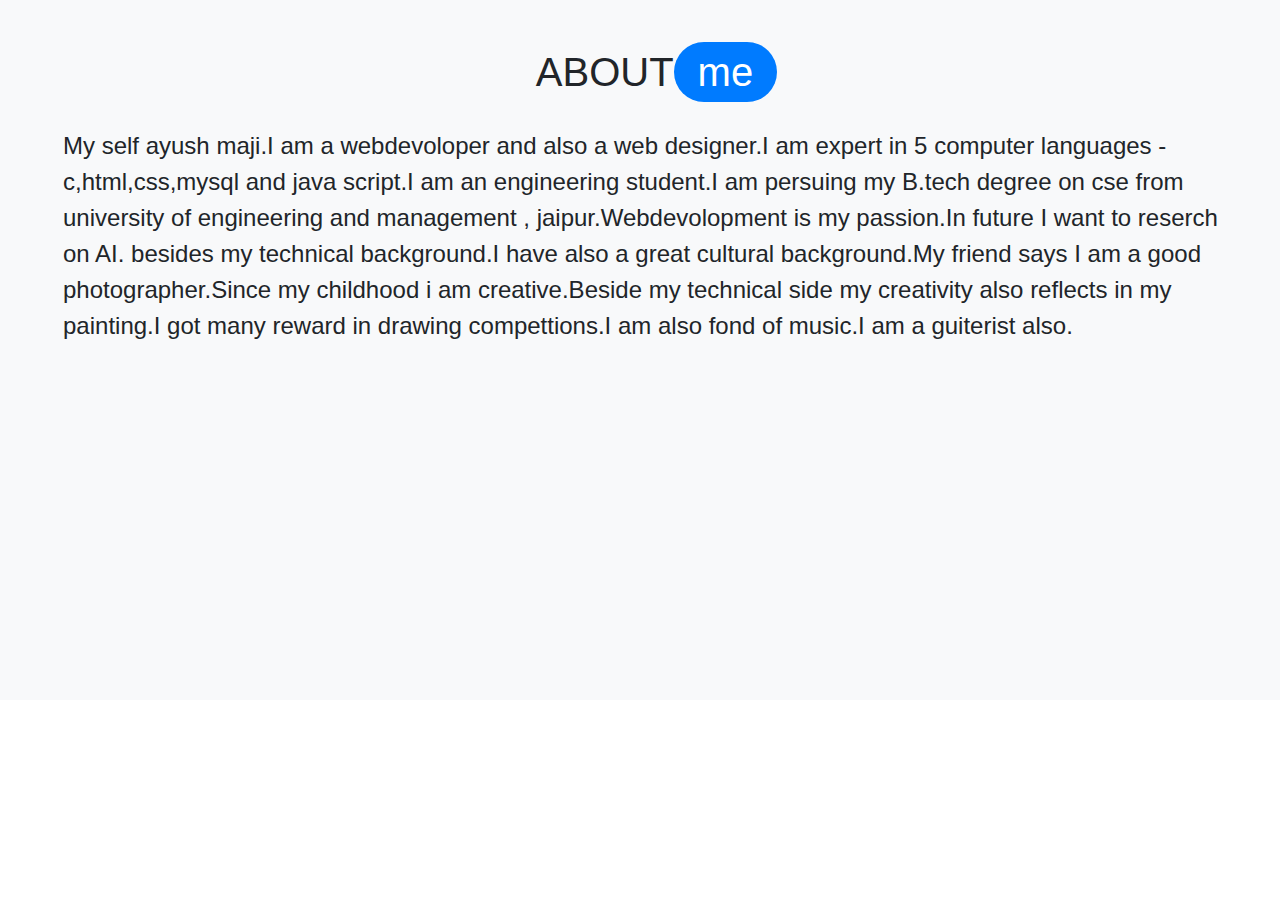
<file: about-me.html>
<!DOCTYPE html>
<html>
<head>
	<title>about me</title>


<meta name="viewport" content="width=device-width, initial-scale=1">
 <!-- Latest compiled and minified CSS -->
<link rel="stylesheet" href="https://maxcdn.bootstrapcdn.com/bootstrap/4.4.1/css/bootstrap.min.css">

<!-- jQuery library -->
<script src="https://ajax.googleapis.com/ajax/libs/jquery/3.4.1/jquery.min.js"></script>

<!-- Popper JS -->
<script src="https://cdnjs.cloudflare.com/ajax/libs/popper.js/1.16.0/umd/popper.min.js"></script>

<!-- Latest compiled JavaScript -->
<script src="https://maxcdn.bootstrapcdn.com/bootstrap/4.4.1/js/bootstrap.min.js"></script>

        <link rel="stylesheet" href="css/style.css" type="text/css" media="screen"/>
    <script src="js/cufon.js"></script>

   

</head>
<body>


<section style="background: #e6ecff;height:700px" class="container-fluid bg-light">





    


    <div class="col-xl-12 clo-lg-12 col-md-12 col-sm-12 col-12 pl-5 pt-5">
      
    
        <h1 class="text-center">ABOUT<mark class="badge-primary badge-pill text-white">me</mark></h1>
        <br>

        <p class="text-left" style="font-size:24px;font-family: ">
          My self ayush maji.I am a webdevoloper and also a web designer.I am expert in 5 computer languages - c,html,css,mysql and java script.I am an engineering student.I am persuing my B.tech degree on cse from university of engineering and management , jaipur.Webdevolopment is my passion.In future I want to  reserch on AI.
           besides my technical background.I have also a great cultural background.My friend says I am a good photographer.Since my childhood i am creative.Beside my technical side my creativity also reflects in my painting.I got many reward in drawing compettions.I am also fond of music.I am a guiterist also.  
</p> 

      </div>

      <!--///////////////about2////////////-->

   </div>



</section>



</body>
</html>
</file>
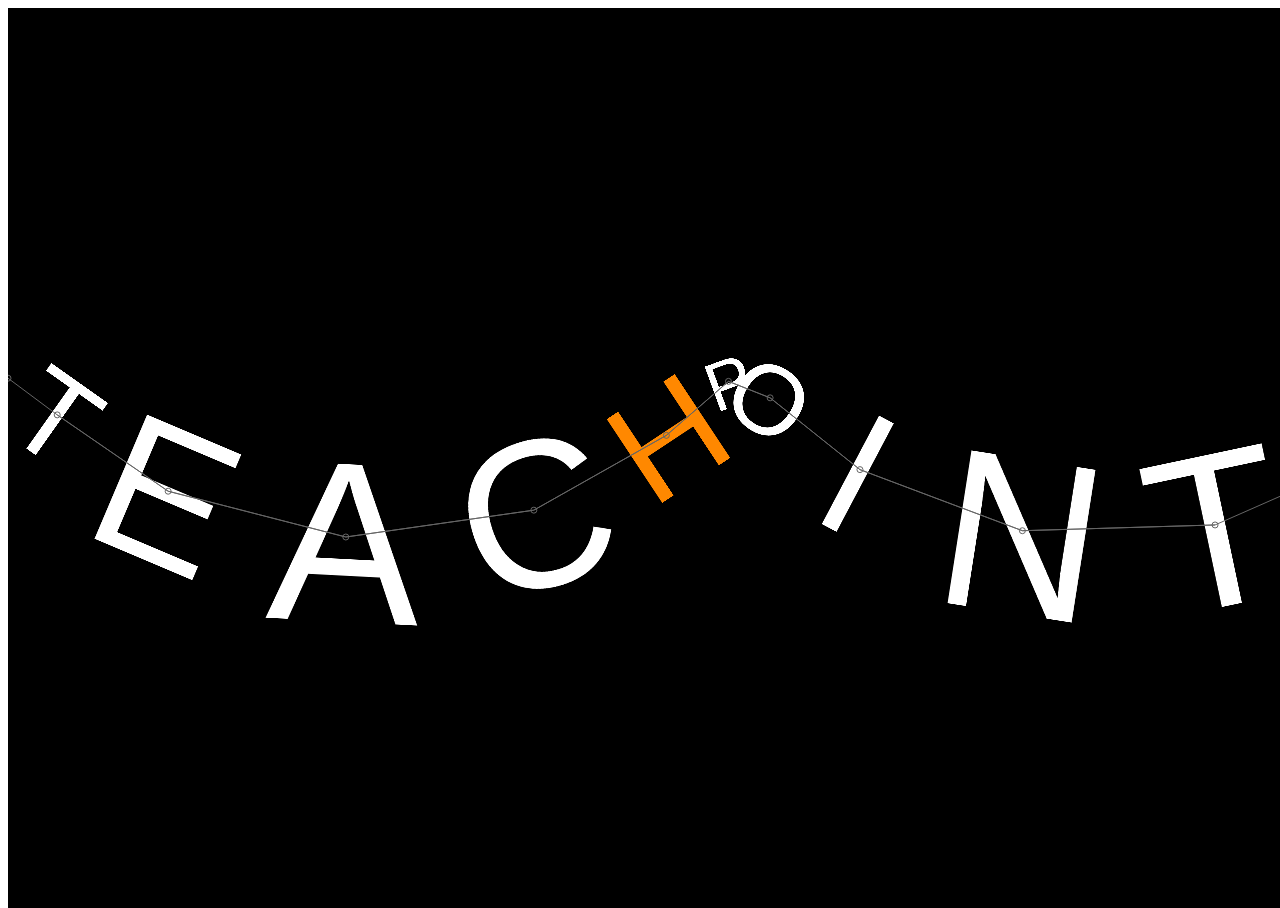
<file: animation sentance.html>
<!DOCTYPE html>
<html lang="en">
<head>
    <meta charset="UTF-8">
    <title>expand text</title>

    <style type="text/css">
    	   
    .teachpoint
    {
	position:absolute;
	top: 2px
	margin: 0;
	padding: 0;
	width:100%;
	height:100%;
	overflow: hidden;
	touch-action: none;
	content-zooming: none;
	 background:black;
	

     
}

canvas {
	position:absolute;
	width: 100%;
	height:100%; 
	user-select: none;
	 
}
    
    </style>
</head>
<body>
	
	<section class="AY">
	<div class="teachpoint ">
    <script>
    
    "use strict";
{
	const txt = 'TEACHPOINT';
	const viscosity = 0.005;
	const stiffness = 0.99;
	class Point {
		constructor (i, x, y) {
			this.c = null;
			this.x0 = x;
			this.y0 = y;
			this.x = x + Math.sin(i) * 100;
			this.y = y + Math.cos(i) * 100;
			this.vx = 0.0;
			this.vy = 0.0;
			this.a = 0.0;
			this.s = 0.0;
			this.p0 = this;
			this.p1 = this;
			this.t = 0;
		}
		texture (c, color) {
			this.c = document.createElement("canvas");
			const ctx = this.c.getContext("2d");
			this.c.width = this.c.height = 400;
			ctx.font = "500px Arial Black, Arial";
			ctx.fillStyle = color;
			ctx.textAlign = "center";
			ctx.fillText(c, 200, 385);
		}
		drawSegment() {
			ctx.beginPath();
			ctx.strokeStyle = "#666";
			ctx.moveTo(this.p0.x, this.p0.y);
			ctx.lineTo(this.x, this.y);
			ctx.lineTo(this.p1.x, this.p1.y);
			ctx.stroke();
			ctx.beginPath();
			ctx.arc(this.x, this.y, 3, 0, 2 * Math.PI);
			ctx.stroke();
		}
		draw () {
			const fx = (this.x0 - this.x) * viscosity;
			const fy = (this.y0 - this.y) * viscosity;
			this.vx *= stiffness;
			this.vy *= stiffness;
			this.vx += fx;
			this.vy += fy;
			this.x += this.vx;
			this.y += this.vy;
			if (this.c !== null) {
				ctx.beginPath();
				ctx.save();
				ctx.translate(this.x, this.y);
				const dy = this.p1.x - this.p0.x;
				const dx = this.p1.y - this.p0.y;
				this.a = Math.atan2(dx, dy);
				this.s = Math.sqrt(dy * dy + dx * dx) / 2;
				ctx.rotate(this.a);
				ctx.drawImage(this.c, -this.s * 0.5, -this.s * 0.5, this.s, this.s);
				ctx.restore();
			}
		}
	}
	const points = [];
	const canvas = {
		init() {
			this.elem = document.createElement("canvas");
			document.body.appendChild(this.elem);
			this.resize();
			window.addEventListener("resize", () => this.resize(), false);
			return this.elem.getContext("2d");
		},
		resize() {
			this.width = this.elem.width = this.elem.offsetWidth;
			this.height = this.elem.height = this.elem.offsetHeight;
			let x = 0;
			const sx = this.width / (txt.length + 1);
			for (const p of points) {
				p.x0 = x;
				p.y0 = canvas.height / 2;
				x += sx;
			}
		}
	};
	const ctx = canvas.init();
	ctx.imageSmoothingEnabled = true;
	const pointer = {
		x: 0,
		y: 0,
		dx: 0,
		dy: 0,
		drag: null,
		over: null,
		down(e, touch) {
			this.move(e, touch);
			if (this.over) {
				this.dx = this.x - this.over.x;
				this.dy = this.y - this.over.y;
				this.drag = this.over;
				canvas.elem.style.cursor = "move";
			}
		},
		up(e, touch) {
			this.drag = null;
			canvas.elem.style.cursor = "default";
		},
		move(e, touch) {
			const pointer = touch ? e.targetTouches[0] : e;
			this.x = pointer.clientX;
			this.y = pointer.clientY;
			this.over = null;
			if (this.drag === null) {
				for (const p of points) {
					const dx = this.x - p.x;
					const dy = this.y - p.y;
					const d = Math.sqrt(dx * dx + dy * dy);
					if (d < p.s * 0.5) {
						canvas.elem.style.cursor = "pointer";
						this.over = p;
						break;
					} else {
						canvas.elem.style.cursor = "default";
					}
				}
			}
		},
		init() {
			window.addEventListener("mousedown", e => this.down(e, false), false);
			window.addEventListener("touchstart", e => this.down(e, true), false);
			window.addEventListener("mousemove", e => this.move(e, false), false);
			canvas.elem.addEventListener("touchmove", e => this.move(e, true), false);
			window.addEventListener("mouseup", e => this.up(e, false), false);
			window.addEventListener("touchend", e => this.up(e, true), false);
		}
	};
	{
		let x = 0;
		const sx = canvas.width / (txt.length + 1);
		for (let i = 0; i < txt.length + 2; i++) {
			points.push(new Point(i, x, canvas.height / 2));
			x += sx;
		}
		for (let i = 1; i < txt.length + 1; i++) {
			const p = points[i];
			p.p0 = points[i - 1];
			p.p1 = points[i + 1];
			p.s = sx;
			p.texture(txt.charAt(i - 1), i === 5 ? "#f80" : "#fff");
		}
	}
	const run = () => {
		requestAnimationFrame(run);
		ctx.clearRect(0, 0, canvas.width, canvas.height);
		for (const p of points) {
			if (pointer.drag === p) {
				p.x = pointer.x - pointer.dx;
				p.y = pointer.y - pointer.dy;
			}
			p.draw();
		}
		for (const p of points) {
			p.drawSegment();
		}
	}
	pointer.init();
	run();	
}
    
    
    
    
    </script>
    </div>
</section>
</body>
</html>
</file>
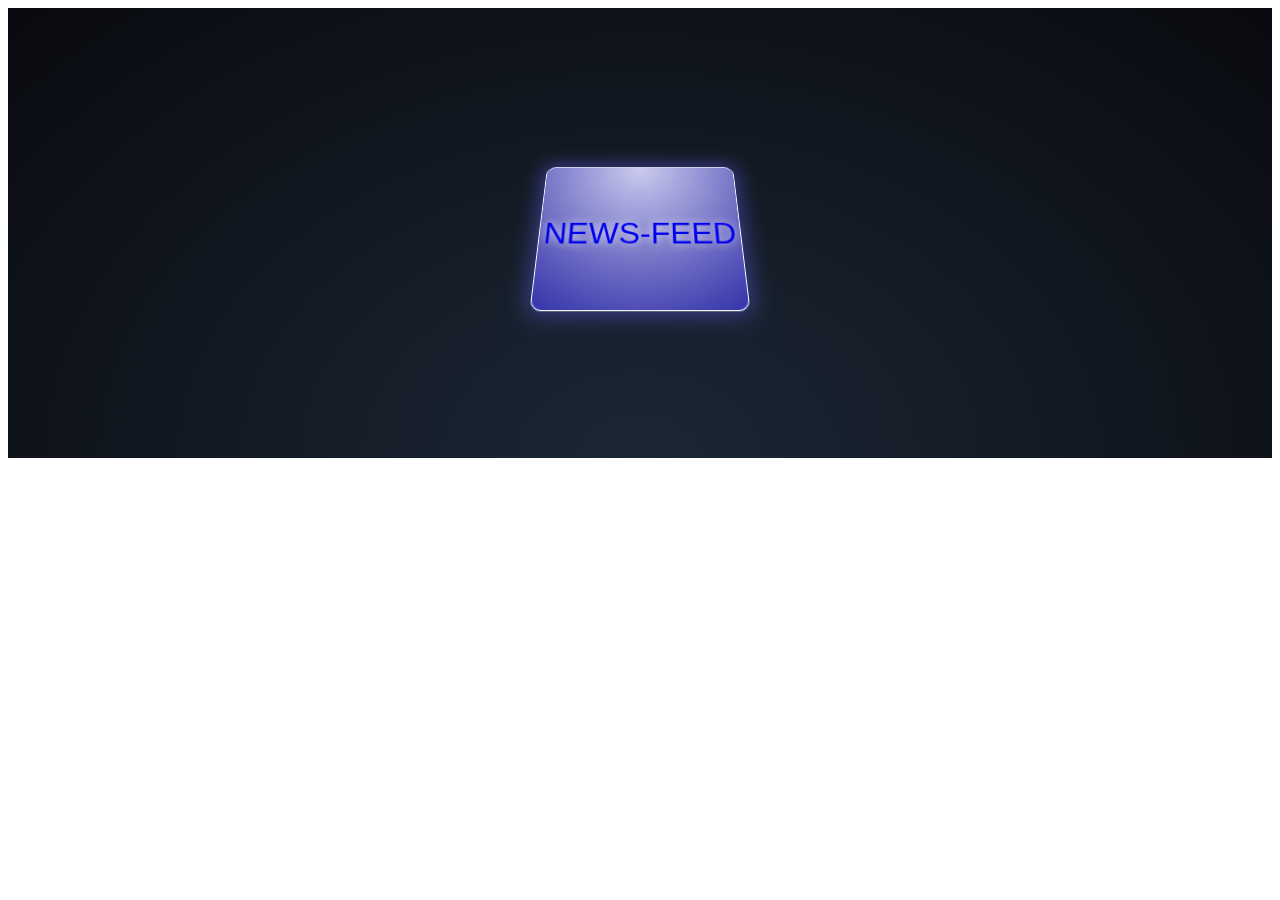
<file: botum.html>
<!DOCTYPE html>
<html>
<head>
	<title></title>
	<style type="text/css">
     .ptlu
      {
  font-family: 'Raleway', sans-serif;
  background-image: radial-gradient(circle at center, #899Dc4, #495D84);
  background-size: cover;
  background-repeat: no-repeat;
  height:50vh;
  overflow: hidden;
  display: -webkit-box;
  display: flex;
  -webkit-box-pack: center;
          justify-content: center;
  -webkit-box-align: center;
          align-items: center;
  background: radial-gradient(ellipse at bottom, #1b2735, #090a0f);
  font-weight: 300;
}

.all {
  display: -webkit-box;
  display: flex;
  -webkit-perspective: 10px;
          perspective: 10px;
  -webkit-transform: perspective(300px) rotateX(20deg);
          transform: perspective(300px) rotateX(20deg);
  will-change: perspective;
  -webkit-perspective-origin: center center;
          perspective-origin: center center;
  -webkit-transition: all 1.3s ease-out;
  transition: all 1.3s ease-out;
  -webkit-box-pack: center;
          justify-content: center;
  -webkit-transform-style: preserve-3d;
          transform-style: preserve-3d;
}

.all:hover {
  -webkit-perspective: 1000px;
          perspective: 1000px;
  -webkit-transition: all 1.3s ease-in;
  transition: all 1.3s ease-in;
  -webkit-transform: perspective(10000px) rotateX(0deg);
          transform: perspective(10000px) rotateX(0deg);
}
.all:hover .text {
  opacity: 1;
}
.all:hover > div {
  opacity: 1;
  -webkit-transition-delay: 0s;
          transition-delay: 0s;
}
.all:hover .explainer {
  opacity: 0;
}

.left, .center, .right, .lefter, .righter {
  width: 200px;
  height: 150px;
  -webkit-transform-style: preserve-3d;
          transform-style: preserve-3d;
  border-radius: 10px;
  border: 1px solid #fff;
  box-shadow: 0 0 20px 5px rgba(100, 100, 255, 0.4);
  opacity: 0;
  -webkit-transition: all .3s ease;
  transition: all .3s ease;
  -webkit-transition-delay: 1s;
          transition-delay: 1s;
  position: relative;
  background-position: center center;
  background-size: contain;
  background-repeat: no-repeat;
  background-color: #58d;
  cursor: pointer;
  background-blend-mode: color-burn;
}
.left:hover, .center:hover, .right:hover, .lefter:hover, .righter:hover {
  box-shadow: 0 0 30px 10px rgba(100, 100, 255, 0.6);
  background-color: #ccf;
}

.text {
  -webkit-transform: translateY(30px);
          transform: translateY(30px);
  opacity: 0;
  -webkit-transition: all .3s ease;
  transition: all .3s ease;
  bottom: 0;
  left: 5px;
  position: absolute;
  will-change: transform;
  color: #fff;
  text-shadow: 0 0 5px rgba(100, 100, 255, 0.6);
}

.lefter {
  -webkit-transform: translateX(-60px) translateZ(-50px) rotateY(-10deg);
          transform: translateX(-60px) translateZ(-50px) rotateY(-10deg);
  background-image: url(https://cdn3.iconfinder.com/data/icons/other-icons/48/organization-512.png);
}

.left {
  -webkit-transform: translateX(-30px) translateZ(-25px) rotateY(-5deg);
          transform: translateX(-30px) translateZ(-25px) rotateY(-5deg);
  background-image: url(https://cdn3.iconfinder.com/data/icons/other-icons/48/creative_draw-512.png);
}

.center {
  opacity: 1;
  background-image: url(https://cdn3.iconfinder.com/data/icons/other-icons/48/app_window-512.png);
}

.right {
  -webkit-transform: translateX(30px) translateZ(-25px) rotateY(5deg);
          transform: translateX(30px) translateZ(-25px) rotateY(5deg);
  background-image: url(https://cdn3.iconfinder.com/data/icons/other-icons/48/cloud_weather-512.png);
}

.righter {
  -webkit-transform: translateX(60px) translateZ(-50px) rotateY(10deg);
          transform: translateX(60px) translateZ(-50px) rotateY(10deg);
  background-image: url(https://cdn3.iconfinder.com/data/icons/other-icons/48/search-512.png);
}

.explainer {
  font-weight: 300;
  font-size: 2rem;
  color: #fff;
  -webkit-transition: all .6s ease;
  transition: all .6s ease;
  width: 100%;
  height: 100%;
  background-color: #303050;
  background-image: radial-gradient(circle at center top, #cce, #33a);
  border-radius: 10px;
  text-shadow: 0 0 10px rgba(255, 255, 255, 0.8);
  display: -webkit-box;
  display: flex;
  -webkit-box-pack: center;
          justify-content: center;
  -webkit-box-align: center;
          align-items: center;
}

.ref {
  background-color: #000;
  background-image: -webkit-gradient(linear, left top, left bottom, from(#d80), to(#c00));
  background-image: linear-gradient(to bottom, #d80, #c00);
  border-radius: 3px;
  padding: 7px 10px;
  position: absolute;
  font-size: 16px;
  bottom: 10px;
  right: 10px;
  color: #fff;
  text-decoration: none;
  text-shadow: 0 0 3px rgba(0, 0, 0, 0.4);
}
.ref::first-letter {
  font-size: 12px;
}

	</style>
</head>
<body>
  <section class="ptlu">
	<div class="all">
<div class="lefter">
  <div class="text">Hosting</div>
</div>
<div class="left">
  <div class="text">Web Design</div>
</div>
<div class="center">
  <div class="explainer"><a href="tiltedpage_scroll_demo.html" style="text-decoration: none"><span>NEWS-FEED</span></a></div>
  <div class="text">Frontend Development</div>
  </div>
<div class="right">
  <div class="text">Backend Development</div>
</div>
<div class="righter">
  <div class="text">SEO</div>
</div>
</div>

</section>
</body>
</html>
</file>
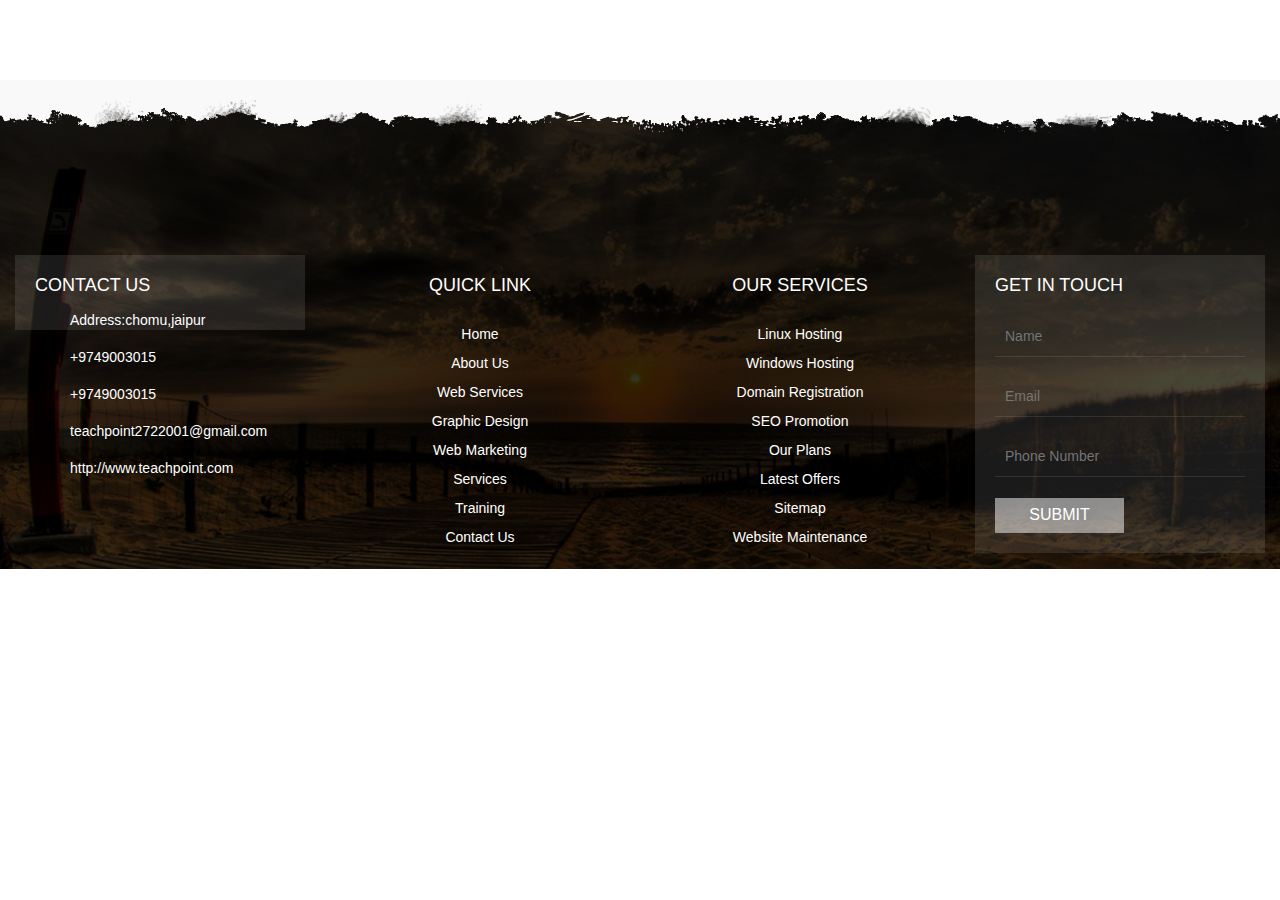
<file: contact.html>
<!DOCTYPE html>
<html>
<head>
	<title>contact</title>
	 <!-- Latest compiled and minified CSS -->
<link rel="stylesheet" href="https://maxcdn.bootstrapcdn.com/bootstrap/4.4.1/css/bootstrap.min.css">

<!-- jQuery library -->
<script src="https://ajax.googleapis.com/ajax/libs/jquery/3.4.1/jquery.min.js"></script>

<!-- Popper JS -->
<script src="https://cdnjs.cloudflare.com/ajax/libs/popper.js/1.16.0/umd/popper.min.js"></script>

<!-- Latest compiled JavaScript -->
<script src="https://maxcdn.bootstrapcdn.com/bootstrap/4.4.1/js/bootstrap.min.js"></script>

        <link rel="stylesheet" href="css/style.css" type="text/css" media="screen"/>
    <script src="js/cufon.js"></script>

	<style type="text/css">
		
		*{
  margin:0px;
  padding: 0px;
  box-sizing: border-box;
}
body{
  font-family: 'Open Sans', sans-serif;
  height:100%;
}


.footer-wrapper{
  width: 100%;
  height:100%;
  min-height:100%;
  margin-top:80px;
  background-image: url(footer-bg.jpg);
  background-position: center;
  background-repeat: no-repeat;
  background-attachment: fixed;
  background-size: cover;
  overflow: hidden;
 
  padding-top:80px;
  bottom: 0px;
}
.footer-social-icons{
  width: 100%;
  height: auto;
  margin:auto;
  margin-bottom: 40px;
}
.footer-social-icons ul{
  margin:0px;
  padding: 0px;
  text-align: center;
}
.footer-social-icons ul li{
  display: inline-block;
  margin-right: 2px;
  width: 36px;
  height: 36px;
  text-align: center;
}
.footer-social-icons ul li a{
  color: #fff;
  display: block;
  font-size: 22px;
  text-shadow: 0px 0px 5px rgba(0,0,0,0.75);
}
.footer-social-icons ul li a i{
  line-height: 36px;
}
.footer-social-icons ul li:nth-child(1){
    background: #3b5998;
}
.footer-social-icons ul li:nth-child(2){
    background: #1da1f2;
}
.footer-social-icons ul li:nth-child(3){
    background: #25d366;
}
.footer-social-icons ul li:nth-child(4){
    background: #c32aa3;
}
.footer-social-icons ul li:nth-child(5){
    background: #007bb5;
}
.footer-social-icons ul li:nth-child(6){
    background: #ff0000;
}
.footer-social-icons ul li:nth-child(7){
    background: #db4437;
}
.footer-social-icons ul li:nth-child(8){
    background: #00aff0;
}
.footer-social-icons ul li:nth-child(9){
    background: #09b83e;
}
.footer-social-icons ul li:nth-child(10){
    background: #bd081c;
}
.footer-mid-part{
  width: 100%;
  height: auto;
  margin: auto;
}
.footer-section-one{
  width: 100%;
  height: auto;
  margin: auto;
  padding: 20px 20px;
  background: rgba(255,255,255,.1);
}
.footer-section-two{
  width: 100%;
  height: auto;
  margin: auto;
  padding: 20px 20px;
}
.footer-section-three{
  width: 100%;
  height: auto;
  margin: auto;
  padding: 20px 20px;
  background: rgba(255,255,255,.1);
}
.footer-heading{
   width: 100%;
  height: auto;
  margin: auto;
}
.footer-heading h2{
  font-size: 18px;
  text-align: left;
  color: #fff;
  text-transform: uppercase;
  margin: 0px;
}
.footer-contact-box{
  width: 100%;
  height: auto;;
  margin: auto;
  margin-top: 13px;
}
.footer-contact-icon{
  width: 25px;
  height: 25px;
  float: left;
}
.footer-contact-icon i{
  color: #fff;
  font-size: 20px;
}
.footer-contact-text{
  width: 85%;
  height: auto;
  float: left;
  margin-left: 10px;
}
.footer-contact-text p{
  font-size: 14px;
  text-align: left;
  color: #fff;
  cursor: pointer;
}
.footer-contact-text p a{
  font-size: 14px;
  text-align: left;
  color: #fff;
  text-decoration: none;

}
.footer-contact-text p:hover{
  color: #f00;
}
.footer-contact-box:hover .footer-contact-icon i{
   color: #f00;
}
.footer-contact-box:hover .footer-contact-text p a{
  color: #f00;
}
.footer-link{
  width: 100%;
  height:auto;
  margin: auto;
  margin-top: 20px;
}
.footer-link ul{
  margin:0px;
  padding: 0px;
}
.footer-link ul li{
  list-style-type: none;
  text-align: center;
  padding-top: 5px;
}
.footer-link ul li a{
  font-size: 14px;
  color: #fff;
  text-decoration: none;
   text-transform: capitalize;;
}
.footer-link ul li a:hover{
  color: #f00;
}
.footer-section-two .footer-heading h2{
  text-align: center;
}
.footer-form{
  width: 100%;
  height: auto;
  margin: auto;
  margin-top: 20px;
}
.footer-form-box{
   width: 100%;
  height: auto;
  margin: auto;
  margin-top: 20px;
}
.footer-form-style{
  width: 100%;
  height: 40px;
  border-left: none;
  border-top: none;
  border-right: none;
  border-bottom:1px solid rgba(255,255,255,.1);
  background:transparent;
  font-size: 14px;
  text-align: left;
  padding: 0px 10px;
  color: #fff;
}
.footer-form-submit-style{
  width: 129px;
  height: 35px;
  font-size: 16px;
  text-align: center;
  color: #fff;
  text-transform: uppercase;
  background: rgba(255,255,255,.5);
  border:none;
  margin-top: 1px;
}
.footer-form-submit-style:active{
  background: #f00;
}
.footer-bottom{
  width: 100%;
  height: auto;
  margin: auto;
  margin-top: 10px;
  margin-bottom: 10px;
}
.footer-bottom{
  font-size: 14px;
  text-align: center;
  color: #fff;
}
.top-img{
  position: relative;
  background: url(top-divder.png);
  top: -80px;
  left: 0px;
  width: 100%;
  height: 55px;
}
h1{
  font-size: 60px;
  text-align: center;
  text-transform: uppercase;
  padding-top: 30px;
}
h1 span{
  color: #f00;
}
/*RESPONSIVE CODE*/
@media only screen and (max-width: 1199px){
  .footer-wrapper{
    position: relative;
    background-attachment: scroll;
  }
  h1{
    font-size: 4vw!important;
    padding-top: 10px;
    padding-bottom: 10px;
  }
  .footer-section-one{
    padding: 12px;
  }
  .footer-social-icons ul li{
    margin-bottom: 5px;
  }
}
	</style>
</head>
<body>
<!-- fotter -->
<section>
<div class="footer-wrapper">
  <div class="top-img"></div>
  <div class="container-fluid">
    <div class="footer-social-icons">
      
    </div>

    <div class="footer-mid-part">
      <div class="row">
        <div class="col-xl-3  col-lg-3 col-md-6 col-sm-12">
          <div class="footer-section-one">
            <div class="footer-heading"><h2>Contact Us</h2></div>
 <div class="footer-contact-box">
            <div class="footer-contact-icon"><i class="fa fa-map-marker"></i></div>
            <div class="footer-contact-text">
              <p>Address:chomu,jaipur </p>
            </div>
            <div class="clr"></div>
          </div>

           <div class="footer-contact-box">
            <div class="footer-contact-icon"><i class="fa fa-phone"></i></div>
            <div class="footer-contact-text">
              <p><a href="tel:+012-3456-789">+9749003015</a></p>
            </div>
            <div class="clr"></div>
          </div>

           <div class="footer-contact-box">
            <div class="footer-contact-icon"><i class="fa fa-fax"></i></div>
            <div class="footer-contact-text">
              <p><a href="fax:+012-3456-789">+9749003015</a></p>
            </div>
            <div class="clr"></div>
          </div>

           <div class="footer-contact-box">
            <div class="footer-contact-icon"><i class="fa fa-envelope"></i></div>
            <div class="footer-contact-text">
              <p><a href="mailto:info@learningtutorialpoingt.com">teachpoint2722001@gmail.com</a></p>
            </div>
            <div class="clr"></div>
          </div>

           <div class="footer-contact-box">
            <div class="footer-contact-icon"><i class="fa fa-globe"></i></div>
            <div class="footer-contact-text">
               <p><a href="http://www.learningtutorialpoint.com">http://www.teachpoint.com</a></p>
            </div>
            <div class="clr"></div>
          </div>


          </div>

        </div>
        <div class=" col-xl-3 col-lg-3 col-md-6 col-sm-12">
          <div class="footer-section-two">
            <div class="footer-heading"><h2>Quick Link</h2></div>
            <div class="footer-link">
              <ul>
                <li><a href="#">Home</a></li>
                 <li><a href="#">About Us</a></li>
                  <li><a href="#">Web Services</a></li>
                   <li><a href="#">Graphic Design</a></li>
                    <li><a href="#">Web Marketing</a></li>
                     <li><a href="#">Services</a></li>
                      <li><a href="#">Training</a></li>
                       <li><a href="#">Contact Us</a></li>
                       
              </ul>
            </div>
          </div>
        </div>
        <div class="col-lg-3 col-md-6 col-sm-12">
          <div class="footer-section-two">
            <div class="footer-heading"><h2>Our Services</h2></div>
             <div class="footer-link">
              <ul>
                <li><a href="#">Linux Hosting</a></li>
                 <li><a href="#">Windows Hosting</a></li>
                  <li><a href="#">Domain Registration</a></li>
                   <li><a href="#">SEO Promotion</a></li>
                    <li><a href="#">Our Plans</a></li>
                     <li><a href="#">Latest Offers</a></li>
                      <li><a href="#">Sitemap</a></li>
                       <li><a href="#">Website Maintenance</a></li>
                       
              </ul>
            </div>
          </div>
        </div>
        <div class="col-lg-3 col-md-6 col-sm-12">
          <div class="footer-section-three">
            <div class="footer-heading"><h2>Get in touch</h2></div>
             <div class="footer-form">
               <form method="post" action="#">
                 <div class="footer-form-box">
                   <input type="text" class="footer-form-style" placeholder="Name">
                 </div>
                 <div class="footer-form-box">
                   <input type="text" class="footer-form-style" placeholder="Email">
                 </div>
                 <div class="footer-form-box">
                   <input type="text" class="footer-form-style" placeholder="Phone Number">
                 </div>
                 <div class="footer-form-box">
                   <input type="submit" class="footer-form-submit-style" value="SUBMIT" ">
                 </div>
               </form>
             </div>

          </div>
        </div>
      </div>
    </div>

 </div>


  </div>
</div>


</section>

<!-- fotter -->



</body>
</html>
</file>
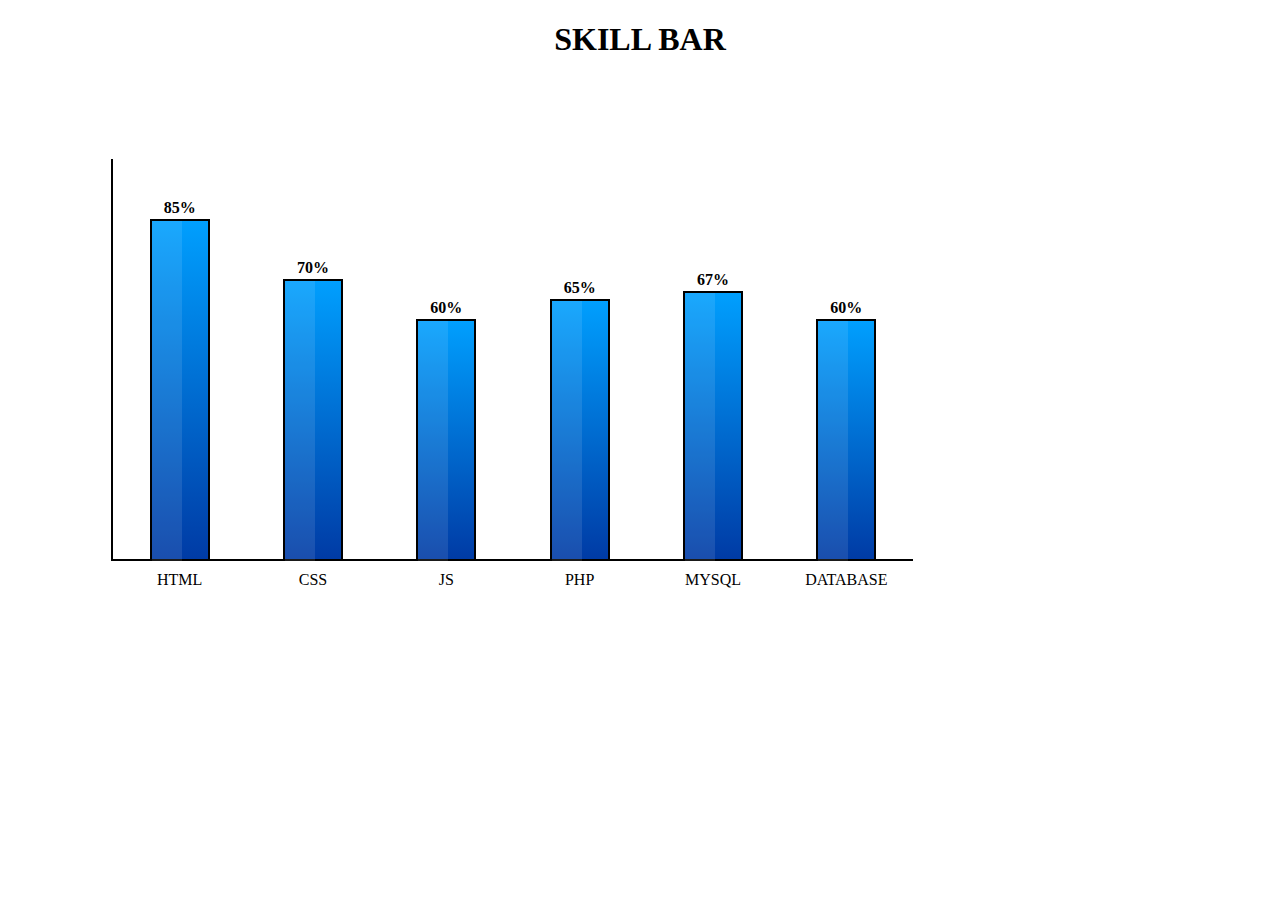
<file: skill-bar.html>
<!DOCTYPE html>
<html>
<head>
	<title>skill-bar</title>
	<meta charset="utf-8">
   
    
    <link rel="stylesheet" href="https://use.fontawesome.com/releases/v5.5.0/css/all.css">
    <script src="https://ajax.googleapis.com/ajax/libs/jquery/3.3.1/jquery.min.js"></script>

    <style type="text/css">



    .skill-bar
    {
    	height: 600px;
    	width:100%;
      color: black;
      
      
   

    }
    .skill-box
    {
    	position: absolute;
    	top: 40%;
    	left:40%;
    	transform:translate(-50%, -50%);
    	height:400px;
    	width:800px;
    	background:transparent;
    	border-bottom:2px solid black;
    	border-left: 2px solid #000;
    	display:flex;   

    }
    .skill
    {
        position:relative;
        flex:1;
        text-align: center;
        color: black;
     }
     .graph
     {
     	position:absolute;
     	width:60px;
     	background:rgba(0,0,0,1);
     	bottom:0;
     	left:50%;
     	transform:translate(-50%); 
     	   
     }
      .graph:before
      {
      	content: '';
      	position: absolute;
      	top:2px;
      	left: 2px;
      	right: 2px;
      	bottom:0;
      	background: linear-gradient(0deg,#003ba5, #009ffe); 
      }
      
      .graph:after
      {
      	content: '';
      	position: absolute;
      	top:2px;
      	left: 2px;
      	height:100%;
    	width:50%;
      	background:rgba(255,255,255,.1); 
      }
      .graph .percent
      {
      	
      	position: absolute;
      	top:-20px;
      	left:50%;
      	transform:translateX(-50%); 
      	text-align:center;
      	color:black;
      	font-weight:bold;   
      	
      }
      .name
      {
      	position: absolute;
      	bottom: -30px;
      	left: 50%;
      	transform: translateX(-50%);
      	text-align: center;
      	color:black;
      	

      }
      





    


    </style>





</head>
<body>


<section>
  <h1 style="text-align: center;">SKILL BAR</h1>


    <div class="skill-bar">
	<div class="skill-box">


		<div class="skill">
			<div class="graph" style="height:85% ">
				<div class="percent">85%</div>
			</div>
			<div class="name">HTML</div>
		</div>
	

	
		<div class="skill">
			<div class="graph" style="height:70%">
				<div class="percent">70%</div>
			</div>
			<div class="name">CSS</div>
		</div>
	 


	
		<div class="skill">
			<div class="graph"style="height:60%">
				<div class="percent">60%</div>
			</div>
			<div class="name">JS</div>
		</div>
	 


	
		<div class="skill">
			<div class="graph"style="height:65%">
				<div class="percent">65%</div>
			</div>
			<div class="name">PHP</div>
		</div>
	


	
		<div class="skill">
			<div class="graph"style="height:67% ">
				<div class="percent">67%</div>
			</div>
			<div class="name">MYSQL</div>
		</div>
	


	
		<div class="skill">
			<div class="graph"style="height:60%">
				<div class="percent">60%</div>
			</div>
			<div class="name">DATABASE</div>
		</div>
	</div>

 

</script>


</section>



</body>
</html>
</file>
<file: css/style.css>
*
{
    margin: 0;
    padding: 0;
}

.GALARY
{
    
    font-family: tahoma;
    font-size: 12px;
    color: #555;
   position:relative;
   height:900px;   
  
}


.im_wrapper div
{
    left: -500px;
    width: 125px;
    height: 125px;
    position: absolute;
    background-repeat: no-repeat;
    background-size: cover;
    background-size: 600% 450%;
    background-color: white;
    cursor: pointer;
    box-shadow: 1px 1px 3px #000;
 
}

.im_wrapper div img
{
   float: left;
    width: 115px;
    height: 115px;
    margin: 5px 0px 0px 5px;
    
}






.im_next:hover,
.im_prev:hover
{
    opacity: 0.9;
}


.im_next
{
    background: white url(../images/next.png) no-repeat center center;
    right: -50px;
}

.im_next
{
    background:white url(../images/prev.png) no-repeat center center; 
    left: -50px;
}
</file>
